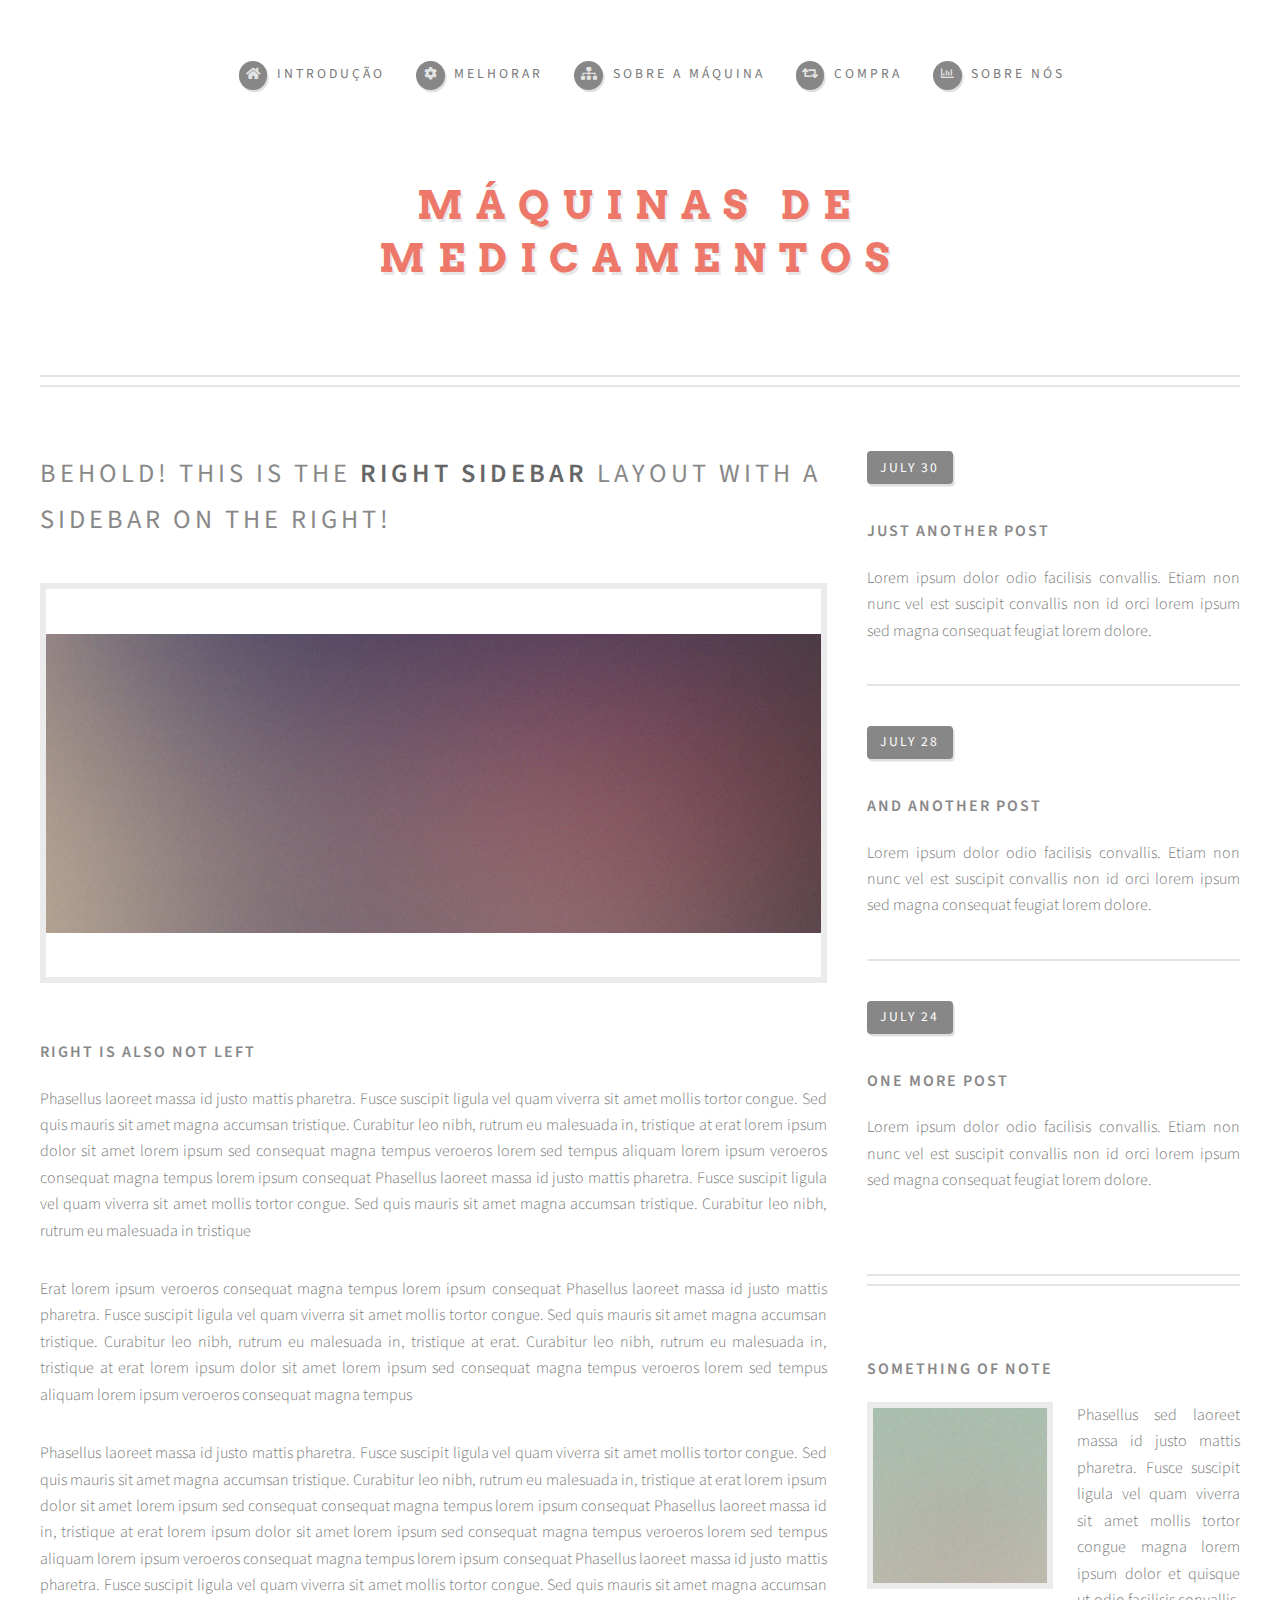
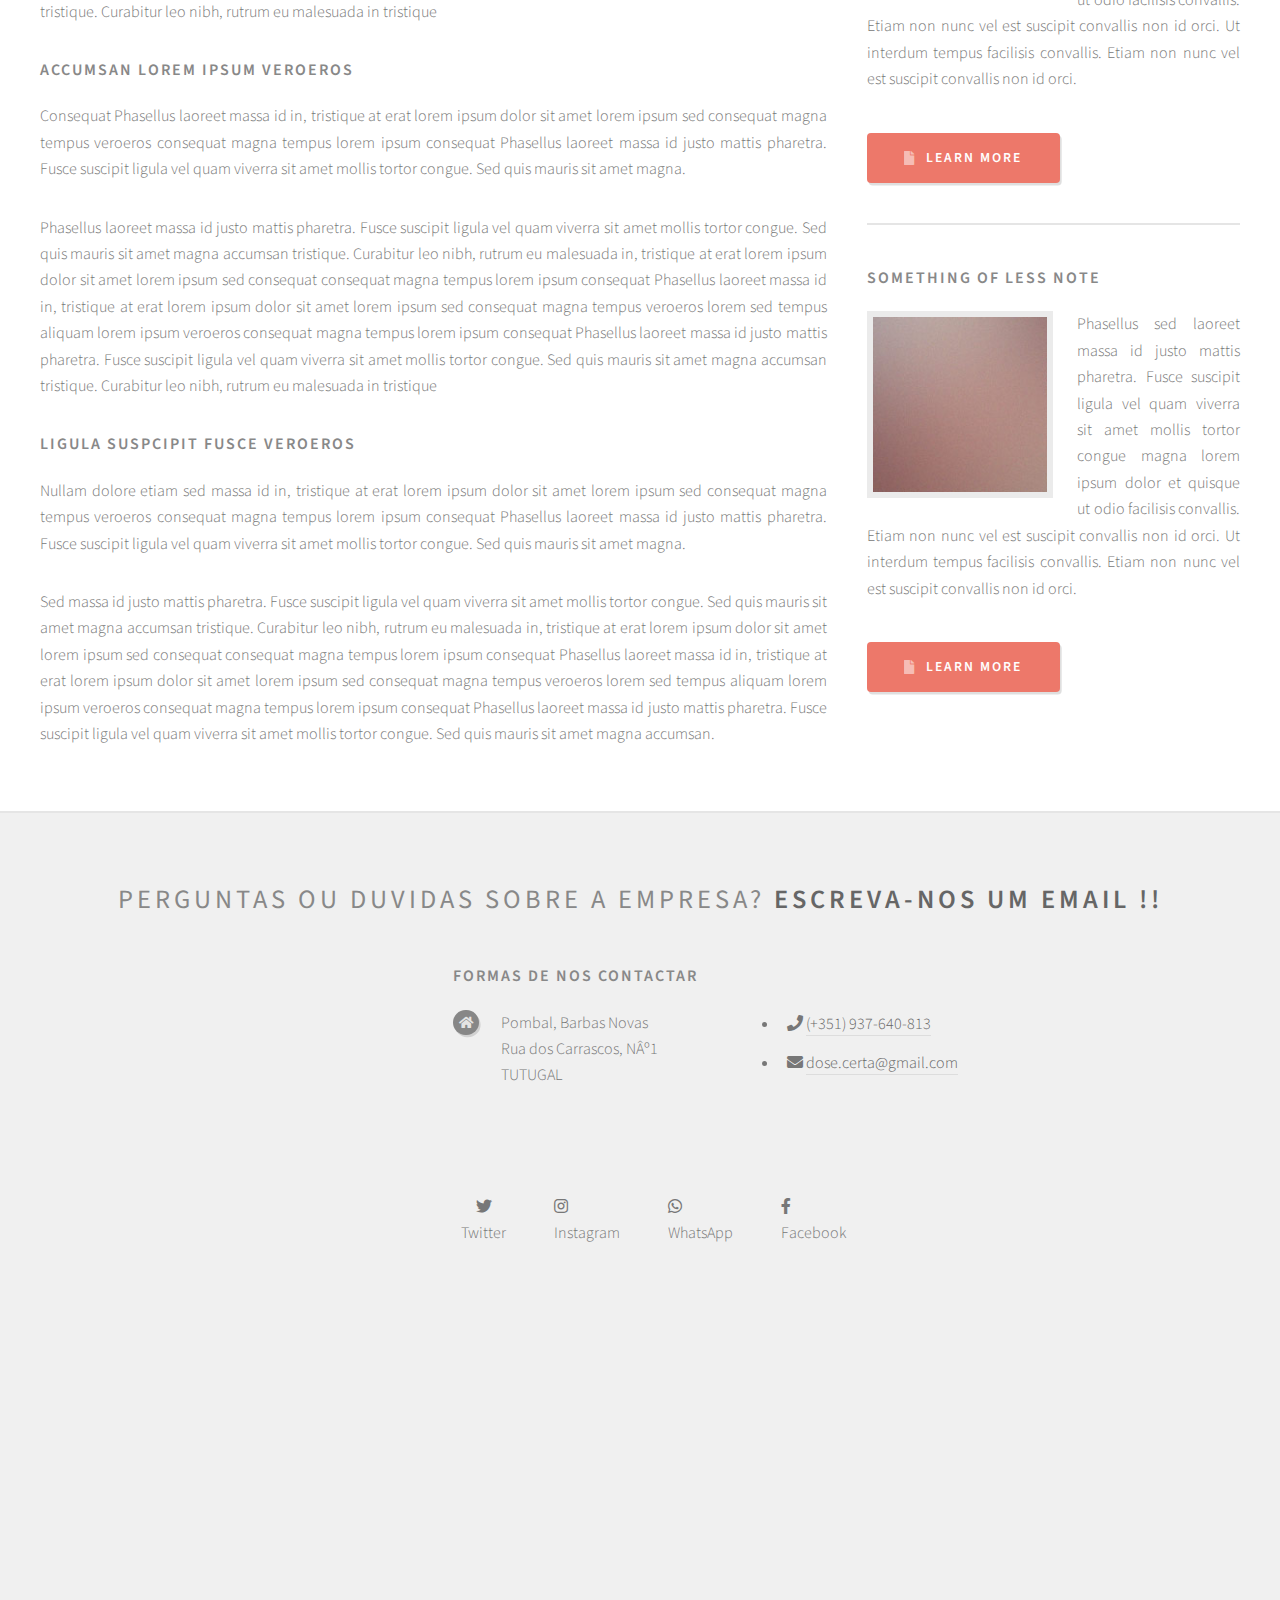
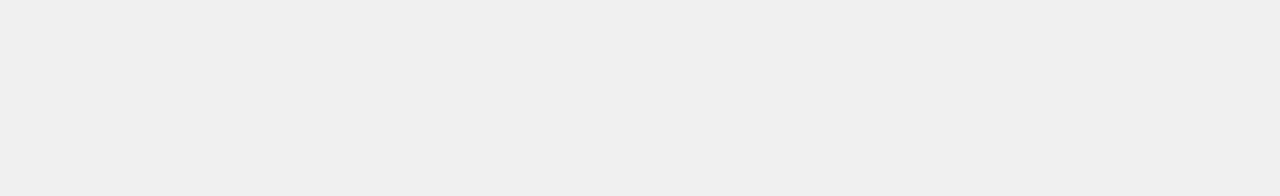
<file: right-sidebar.html>
<!DOCTYPE HTML>
<!--
	Strongly Typed by HTML5 UP
	html5up.net | @ajlkn
	Free for personal and commercial use under the CCA 3.0 license (html5up.net/license)
-->
<html>

<head>
	<title>Projetos Futuros</title>
	<meta charset="utf-8" />
	<meta name="viewport" content="width=device-width, initial-scale=1, user-scalable=no" />
	<link rel="stylesheet" href="assets/css/main.css" />
</head>

<body class="right-sidebar is-preload">
	<div id="page-wrapper">

		<!-- Header -->
		<section id="header">
			<div class="container">

				<!-- Logo -->
				<h1 id="logo"><a href="index.html">Máquinas de
						<br>
						<br> medicamentos</a></h1>
				<p></p>

				<!-- Nav -->
				<nav id="nav">
					<ul>
						<li><a class="icon solid fa-home" href="index.html"><span>Introdução</span></a></li>
						<li><a class="icon solid fa-cog" href="left-sidebar.html"><span>Melhorar</span></a></li>
						<li><a class="icon solid fa-sitemap" href="no-sidebar.html"><span>Sobre a Máquina</span></a></li>
						<li><a class="icon solid fa-retweet" href="right-sidebar.html"><span>Compra</span></a>
						</li>
						<li>
							<a href="#" class="icon fa-chart-bar"><span>Sobre Nós</span></a>
							<ul>
								<li><a href="http://192.168.0.137:5500/index.html">InlcuiVida</a></li>
								<li><a href="#">????</a></li>
								<li><a href="#">????</a></li>
								<li>
									<a href="#">Relatórios</a>
									<ul>
										<li><a
												href="https://docs.google.com/document/d/1q1GjfGuyrEOXJJdnh2cgguERqxlcUPJK3fFBY3v6Dtg/edit?usp=sharing">Máquina
												de Remédios</a></li>
										<li><a href="#">Pulseira Localisadora</a></li>
										<li><a href="#">????</a></li>
									</ul>
								</li>
								<li><a href="#footer">Contactos</a></li>
							</ul>
						</li>
					</ul>
				</nav>

			</div>
		</section>

		<!-- Main -->
		<section id="main">
			<div class="container">
				<div class="row">

					<!-- Content -->
					<div id="content" class="col-8 col-12-medium">

						<!-- Post -->
						<article class="box post">
							<header>
								<h2>Behold! This is the <strong>right sidebar</strong> layout<br />
									with a sidebar on the right!</h2>
							</header>
							<span class="image featured"><img src="images/pic04.jpg" alt="" /></span>
							<h3>Right is also not left</h3>
							<p>Phasellus laoreet massa id justo mattis pharetra. Fusce suscipit
								ligula vel quam viverra sit amet mollis tortor congue. Sed quis mauris
								sit amet magna accumsan tristique. Curabitur leo nibh, rutrum eu malesuada
								in, tristique at erat lorem ipsum dolor sit amet lorem ipsum sed consequat
								magna tempus veroeros lorem sed tempus aliquam lorem ipsum veroeros
								consequat magna tempus lorem ipsum consequat Phasellus laoreet massa id
								justo mattis pharetra. Fusce suscipit ligula vel quam viverra sit amet
								mollis tortor congue. Sed quis mauris sit amet magna accumsan tristique.
								Curabitur leo nibh, rutrum eu malesuada in tristique</p>
							<p>Erat lorem ipsum veroeros consequat magna tempus lorem ipsum consequat
								Phasellus laoreet massa id justo mattis pharetra. Fusce suscipit ligula
								vel quam viverra sit amet mollis tortor congue. Sed quis mauris sit amet
								magna accumsan tristique. Curabitur leo nibh, rutrum eu malesuada in,
								tristique at erat. Curabitur leo nibh, rutrum eu malesuada in, tristique
								at erat lorem ipsum dolor sit amet lorem ipsum sed consequat magna
								tempus veroeros lorem sed tempus aliquam lorem ipsum veroeros consequat
								magna tempus</p>
							<p>Phasellus laoreet massa id justo mattis pharetra. Fusce suscipit
								ligula vel quam viverra sit amet mollis tortor congue. Sed quis mauris
								sit amet magna accumsan tristique. Curabitur leo nibh, rutrum eu malesuada
								in, tristique at erat lorem ipsum dolor sit amet lorem ipsum sed consequat
								consequat magna tempus lorem ipsum consequat Phasellus laoreet massa id
								in, tristique at erat lorem ipsum dolor sit amet lorem ipsum sed consequat
								magna tempus veroeros lorem sed tempus aliquam lorem ipsum veroeros
								consequat magna tempus lorem ipsum consequat Phasellus laoreet massa id
								justo mattis pharetra. Fusce suscipit ligula vel quam viverra sit amet
								mollis tortor congue. Sed quis mauris sit amet magna accumsan tristique.
								Curabitur leo nibh, rutrum eu malesuada in tristique</p>
							<h3>Accumsan lorem ipsum veroeros</h3>
							<p>Consequat Phasellus laoreet massa id in, tristique at erat lorem
								ipsum dolor sit amet lorem ipsum sed consequat magna tempus veroeros
								consequat magna tempus lorem ipsum consequat Phasellus laoreet massa id
								justo mattis pharetra. Fusce suscipit ligula vel quam viverra sit amet
								mollis tortor congue. Sed quis mauris sit amet magna.</p>
							<p>Phasellus laoreet massa id justo mattis pharetra. Fusce suscipit
								ligula vel quam viverra sit amet mollis tortor congue. Sed quis mauris
								sit amet magna accumsan tristique. Curabitur leo nibh, rutrum eu malesuada
								in, tristique at erat lorem ipsum dolor sit amet lorem ipsum sed consequat
								consequat magna tempus lorem ipsum consequat Phasellus laoreet massa id
								in, tristique at erat lorem ipsum dolor sit amet lorem ipsum sed consequat
								magna tempus veroeros lorem sed tempus aliquam lorem ipsum veroeros
								consequat magna tempus lorem ipsum consequat Phasellus laoreet massa id
								justo mattis pharetra. Fusce suscipit ligula vel quam viverra sit amet
								mollis tortor congue. Sed quis mauris sit amet magna accumsan tristique.
								Curabitur leo nibh, rutrum eu malesuada in tristique</p>
							<h3>Ligula suspcipit fusce veroeros</h3>
							<p>Nullam dolore etiam sed massa id in, tristique at erat lorem
								ipsum dolor sit amet lorem ipsum sed consequat magna tempus veroeros
								consequat magna tempus lorem ipsum consequat Phasellus laoreet massa id
								justo mattis pharetra. Fusce suscipit ligula vel quam viverra sit amet
								mollis tortor congue. Sed quis mauris sit amet magna.</p>
							<p>Sed massa id justo mattis pharetra. Fusce suscipit
								ligula vel quam viverra sit amet mollis tortor congue. Sed quis mauris
								sit amet magna accumsan tristique. Curabitur leo nibh, rutrum eu malesuada
								in, tristique at erat lorem ipsum dolor sit amet lorem ipsum sed consequat
								consequat magna tempus lorem ipsum consequat Phasellus laoreet massa id
								in, tristique at erat lorem ipsum dolor sit amet lorem ipsum sed consequat
								magna tempus veroeros lorem sed tempus aliquam lorem ipsum veroeros
								consequat magna tempus lorem ipsum consequat Phasellus laoreet massa id
								justo mattis pharetra. Fusce suscipit ligula vel quam viverra sit amet
								mollis tortor congue. Sed quis mauris sit amet magna accumsan.</p>
						</article>

					</div>

					<!-- Sidebar -->
					<div id="sidebar" class="col-4 col-12-medium">

						<!-- Excerpts -->
						<section>
							<ul class="divided">
								<li>

									<!-- Excerpt -->
									<article class="box excerpt">
										<header>
											<span class="date">July 30</span>
											<h3><a href="#">Just another post</a></h3>
										</header>
										<p>Lorem ipsum dolor odio facilisis convallis. Etiam non nunc vel est
											suscipit convallis non id orci lorem ipsum sed magna consequat feugiat lorem
											dolore.</p>
									</article>

								</li>
								<li>

									<!-- Excerpt -->
									<article class="box excerpt">
										<header>
											<span class="date">July 28</span>
											<h3><a href="#">And another post</a></h3>
										</header>
										<p>Lorem ipsum dolor odio facilisis convallis. Etiam non nunc vel est
											suscipit convallis non id orci lorem ipsum sed magna consequat feugiat lorem
											dolore.</p>
									</article>

								</li>
								<li>

									<!-- Excerpt -->
									<article class="box excerpt">
										<header>
											<span class="date">July 24</span>
											<h3><a href="#">One more post</a></h3>
										</header>
										<p>Lorem ipsum dolor odio facilisis convallis. Etiam non nunc vel est
											suscipit convallis non id orci lorem ipsum sed magna consequat feugiat lorem
											dolore.</p>
									</article>

								</li>
							</ul>
						</section>

						<!-- Highlights -->
						<section>
							<ul class="divided">
								<li>

									<!-- Highlight -->
									<article class="box highlight">
										<header>
											<h3><a href="#">Something of note</a></h3>
										</header>
										<a href="#" class="image left"><img src="images/pic06.jpg" alt="" /></a>
										<p>Phasellus sed laoreet massa id justo mattis pharetra. Fusce suscipit ligula
											vel quam
											viverra sit amet mollis tortor congue magna lorem ipsum dolor et quisque ut
											odio facilisis
											convallis. Etiam non nunc vel est suscipit convallis non id orci. Ut
											interdum tempus
											facilisis convallis. Etiam non nunc vel est suscipit convallis non id orci.
										</p>
										<ul class="actions">
											<li><a href="#" class="button icon solid fa-file">Learn More</a></li>
										</ul>
									</article>

								</li>
								<li>

									<!-- Highlight -->
									<article class="box highlight">
										<header>
											<h3><a href="#">Something of less note</a></h3>
										</header>
										<a href="#" class="image left"><img src="images/pic07.jpg" alt="" /></a>
										<p>Phasellus sed laoreet massa id justo mattis pharetra. Fusce suscipit ligula
											vel quam
											viverra sit amet mollis tortor congue magna lorem ipsum dolor et quisque ut
											odio facilisis
											convallis. Etiam non nunc vel est suscipit convallis non id orci. Ut
											interdum tempus
											facilisis convallis. Etiam non nunc vel est suscipit convallis non id orci.
										</p>
										<ul class="actions">
											<li><a href="#" class="button icon solid fa-file">Learn More</a></li>
										</ul>
									</article>

								</li>
							</ul>
						</section>

					</div>

				</div>
			</div>
		</section>

		<!-- Footer -->
		<section id="footer">
			<div class="container">
				<header>
					<h2>Perguntas ou duvidas sobre a Empresa? <br> <strong>Escreva-nos um email !!</strong></h2>
				</header>
				<div class="row">
					<div class="col-4">

					</div>
					<div class="col-6 col-12-medium">
						<section>
							<h3>Formas de nos contactar</h3>
							<div class="row">
								<div class="col-6 col-12-small">
									<ul class="icons">
										<li class="icon solid fa-home">
											Pombal, Barbas Novas<br />
											Rua dos Carrascos, NÂº1 <br />
											TUTUGAL
										</li>
									</ul>
								</div>
								<div class="col-6 col-12-medium">
									<ul>
										<li class="icon solid fa-phone">
											<a href="tel:+351937640813">(+351) 937-640-813</a>

										</li>
										<li class="icon solid fa-envelope">
											<a
												href="mailto:dose.certa@gmail.com?subject=Assunto do Email">dose.certa@gmail.com</a>
										</li>
									</ul>
								</div>
								<br>
								<div class="col-6 col-12-medium"
									style="display: flex; justify-content: space-around; align-items: center;">
									<ul class="icons"
										style="list-style-type: none; padding: 0; margin: 0; display: flex; align-items: center; margin-left: -40px;">
										<!-- Adicionado o margin-left: -10px; -->
										<br>
										<li style="margin: 0; display: flex; flex-direction: column; align-items: center; cursor: pointer;"
											onclick="window.location.href='https://twitter.com/seu_perfil';">
											<i class="icon brands fa-twitter"></i> Twitter
										</li>

										<li style="margin: 0; cursor: pointer;"
											onclick="window.location.href='https://www.instagram.com/gu1lh3rm3_s/';">
											<i class="icon brands fa-instagram"></i> Instagram
										</li>

										<li style="margin: 0; cursor: pointer;"
											onclick="window.location.href='https://api.whatsapp.com/send?phone=351937640813';">
											<i class="icon brands fa-whatsapp"></i> WhatsApp
										</li>

										<li style="margin: 0; cursor: pointer;"
											onclick="window.location.href='https://www.facebook.com/seu_perfil';">
											<i class="icon brands fa-facebook-f"></i> Facebook
										</li>
									</ul>
								</div>
							</div>
						</section>
					</div>
				</div>
			</div>
			<br>

			<div class="map-overlay">
				<iframe
					src="https://www.google.com/maps/embed?pb=!1m18!1m12!1m3!1d3055.897948114826!2d-8.711121903858555!3d40.010727053915396!2m3!1f0!2f0!3f0!3m2!1i1024!2i768!4f13.1!3m3!1m2!1s0xd22430005e7abf1%3A0x30204ec753f62b66!2sDose%20Certa!5e0!3m2!1spt-PT!2spt!4v1705067471520!5m2!1spt-PT!2spt"
					width="100%" height="450" style="border:0;" allowfullscreen="" loading="lazy"
					referrerpolicy="no-referrer-when-downgrade"></iframe>
			</div>
			<!-- Scripts -->
			<script src="assets/js/jquery.min.js"></script>
			<script src="assets/js/jquery.dropotron.min.js"></script>
			<script src="assets/js/browser.min.js"></script>
			<script src="assets/js/breakpoints.min.js"></script>
			<script src="assets/js/util.js"></script>
			<script src="assets/js/main.js"></script>

</body>

</html>
</file>
<file: assets/css/main.css>
@import url("fontawesome-all.min.css");
@import url("https://fonts.googleapis.com/css?family=Source+Sans+Pro:300,400,600|Arvo:700");

/*
	Strongly Typed by HTML5 UP
	html5up.net | @ajlkn
	Free for personal and commercial use under the CCA 3.0 license (html5up.net/license)
*/

html, body, div, span, applet, object,
iframe, h1, h2, h3, h4, h5, h6, p, blockquote,
pre, a, abbr, acronym, address, big, cite,
code, del, dfn, em, img, ins, kbd, q, s, samp,
small, strike, strong, sub, sup, tt, var, b,
u, i, center, dl, dt, dd, ol, ul, li, fieldset,
form, label, legend, table, caption, tbody,
tfoot, thead, tr, th, td, article, aside,
canvas, details, embed, figure, figcaption,
footer, header, hgroup, menu, nav, output, ruby,
section, summary, time, mark, audio, video {
	margin: 0;
	padding: 0;
	border: 0;
	font-size: 100%;
	font: inherit;
	vertical-align: baseline;}

article, aside, details, figcaption, figure,
footer, header, hgroup, menu, nav, section {
	display: block;}

body {
	line-height: 1;
}

ol, ul {
	list-style: none;
}

blockquote, q {
	quotes: none;
}

	blockquote:before, blockquote:after, q:before, q:after {
		content: '';
		content: none;
	}

table {
	border-collapse: collapse;
	border-spacing: 0;
}

body {
	-webkit-text-size-adjust: none;
}

mark {
	background-color: transparent;
	color: inherit;
}

input::-moz-focus-inner {
	border: 0;
	padding: 0;
}

input, select, textarea {
	-moz-appearance: none;
	-webkit-appearance: none;
	-ms-appearance: none;
	appearance: none;
}

/* Basic */

	html {
		box-sizing: border-box;
	}

	*, *:before, *:after {
		box-sizing: inherit;
	}

	body {
		background: #f0f0f0;
	}

		body.is-preload *, body.is-preload *:before, body.is-preload *:after {
			-moz-animation: none !important;
			-webkit-animation: none !important;
			-ms-animation: none !important;
			animation: none !important;
			-moz-transition: none !important;
			-webkit-transition: none !important;
			-ms-transition: none !important;
			transition: none !important;
		}

	body, input, textarea, select {
		font-family: 'Source Sans Pro';
		font-weight: 300;
		color: #777;
		line-height: 1.65em;
		font-size: 15pt;
	}

	h1, h2, h3, h4, h5, h6 {
		font-weight: 600;
		text-transform: uppercase;
		color: #888;
	}

	h1 a, h2 a, h3 a, h4 a, h5 a, h6 a {
		color: inherit;
		text-decoration: none;
		border: 0;
	}

	h2 {
		font-size: 1.65em;
		font-weight: 400;
		letter-spacing: 4px;
		margin: 0 0 1.5em 0;
		line-height: 1.75em;
	}

	h3 {
		font-size: 1em;
		letter-spacing: 2px;
		margin: 0 0 1.25em 0;
	}

	a {
		-moz-transition: color 0.25s ease-in-out, border-bottom-color 0.25s ease-in-out;
		-webkit-transition: color 0.25s ease-in-out, border-bottom-color 0.25s ease-in-out;
		-ms-transition: color 0.25s ease-in-out, border-bottom-color 0.25s ease-in-out;
		transition: color 0.25s ease-in-out, border-bottom-color 0.25s ease-in-out;
		color: #666;
		text-decoration: none;
		border-bottom: solid 1px #ddd;
	}

		a strong {
			-moz-transition: color 0.25s ease-in-out, border-bottom-color 0.25s ease-in-out;
			-webkit-transition: color 0.25s ease-in-out, border-bottom-color 0.25s ease-in-out;
			-ms-transition: color 0.25s ease-in-out, border-bottom-color 0.25s ease-in-out;
			transition: color 0.25s ease-in-out, border-bottom-color 0.25s ease-in-out;
		}

		a:hover {
			color: #ed786a;
			border-bottom-color: rgba(255, 255, 255, 0);
		}

			a:hover strong {
				color: #ed786a;
			}

	strong, b {
		font-weight: 600;
		color: #666;
	}

	em, i {
		font-style: italic;
	}

	sub {
		position: relative;
		top: 0.5em;
		font-size: 0.8em;
	}

	sup {
		position: relative;
		top: -0.5em;
		font-size: 0.8em;
	}

	hr {
		border: 0;
		border-top: solid 1px #ddd;
	}

	blockquote {
		border-left: solid 0.5em #ddd;
		padding: 1em 0 1em 2em;
		font-style: italic;
	}

	p {
		text-align: justify;
		margin-bottom: 2em;
	}

	ul, ol, dl, table, blockquote {
		margin-bottom: 2em;
	}

	br.clear {
		clear: both;
	}

/* Container */

	.container {
		margin: 0 auto;
		max-width: 100%;
		width: 70em;
	}

		@media screen and (max-width: 1680px) {

			.container {
				width: 68em;
			}

		}

		@media screen and (max-width: 1280px) {

			.container {
				width: calc(100% - 80px);
			}

		}

		@media screen and (max-width: 980px) {

			.container {
				width: calc(100% - 100px);
			}

		}

		@media screen and (max-width: 736px) {

			.container {
				width: calc(100% - 40px);
			}

		}

/* Row */

	.row {
		display: flex;
		flex-wrap: wrap;
		box-sizing: border-box;
		align-items: stretch;
	}

		.row > * {
			box-sizing: border-box;
		}

		.row.gtr-uniform > * > :last-child {
			margin-bottom: 0;
		}

		.row.aln-left {
			justify-content: flex-start;
		}

		.row.aln-center {
			justify-content: center;
		}

		.row.aln-right {
			justify-content: flex-end;
		}

		.row.aln-top {
			align-items: flex-start;
		}

		.row.aln-middle {
			align-items: center;
		}

		.row.aln-bottom {
			align-items: flex-end;
		}

		.row > .imp {
			order: -1;
		}

		.row > .col-1 {
			width: 8.33333%;
		}

		.row > .off-1 {
			margin-left: 8.33333%;
		}

		.row > .col-2 {
			width: 16.66667%;
		}

		.row > .off-2 {
			margin-left: 16.66667%;
		}

		.row > .col-3 {
			width: 25%;
		}

		.row > .off-3 {
			margin-left: 25%;
		}

		.row > .col-4 {
			width: 33.33333%;
		}

		.row > .off-4 {
			margin-left: 33.33333%;
		}

		.row > .col-5 {
			width: 41.66667%;
		}

		.row > .off-5 {
			margin-left: 41.66667%;
		}

		.row > .col-6 {
			width: 50%;
		}

		.row > .off-6 {
			margin-left: 50%;
		}

		.row > .col-7 {
			width: 58.33333%;
		}

		.row > .off-7 {
			margin-left: 58.33333%;
		}

		.row > .col-8 {
			width: 66.66667%;
		}

		.row > .off-8 {
			margin-left: 66.66667%;
		}

		.row > .col-9 {
			width: 75%;
		}

		.row > .off-9 {
			margin-left: 75%;
		}

		.row > .col-10 {
			width: 83.33333%;
		}

		.row > .off-10 {
			margin-left: 83.33333%;
		}

		.row > .col-11 {
			width: 91.66667%;
		}

		.row > .off-11 {
			margin-left: 91.66667%;
		}

		.row > .col-12 {
			width: 100%;
		}

		.row > .off-12 {
			margin-left: 100%;
		}

		.row.gtr-0 {
			margin-top: 0px;
			margin-left: 0px;
		}

			.row.gtr-0 > * {
				padding: 0px 0 0 0px;
			}

			.row.gtr-0.gtr-uniform {
				margin-top: 0px;
			}

				.row.gtr-0.gtr-uniform > * {
					padding-top: 0px;
				}

		.row.gtr-25 {
			margin-top: -12.5px;
			margin-left: -12.5px;
		}

			.row.gtr-25 > * {
				padding: 12.5px 0 0 12.5px;
			}

			.row.gtr-25.gtr-uniform {
				margin-top: -12.5px;
			}

				.row.gtr-25.gtr-uniform > * {
					padding-top: 12.5px;
				}

		.row.gtr-50 {
			margin-top: -25px;
			margin-left: -25px;
		}

			.row.gtr-50 > * {
				padding: 25px 0 0 25px;
			}

			.row.gtr-50.gtr-uniform {
				margin-top: -25px;
			}

				.row.gtr-50.gtr-uniform > * {
					padding-top: 25px;
				}

		.row {
			margin-top: -50px;
			margin-left: -50px;
		}

			.row > * {
				padding: 50px 0 0 50px;
			}

			.row.gtr-uniform {
				margin-top: -50px;
			}

				.row.gtr-uniform > * {
					padding-top: 50px;
				}

		.row.gtr-150 {
			margin-top: -75px;
			margin-left: -75px;
		}

			.row.gtr-150 > * {
				padding: 75px 0 0 75px;
			}

			.row.gtr-150.gtr-uniform {
				margin-top: -75px;
			}

				.row.gtr-150.gtr-uniform > * {
					padding-top: 75px;
				}

		.row.gtr-200 {
			margin-top: -100px;
			margin-left: -100px;
		}

			.row.gtr-200 > * {
				padding: 100px 0 0 100px;
			}

			.row.gtr-200.gtr-uniform {
				margin-top: -100px;
			}

				.row.gtr-200.gtr-uniform > * {
					padding-top: 100px;
				}

		@media screen and (max-width: 1680px) {

			.row {
				display: flex;
				flex-wrap: wrap;
				box-sizing: border-box;
				align-items: stretch;
			}

				.row > * {
					box-sizing: border-box;
				}

				.row.gtr-uniform > * > :last-child {
					margin-bottom: 0;
				}

				.row.aln-left {
					justify-content: flex-start;
				}

				.row.aln-center {
					justify-content: center;
				}

				.row.aln-right {
					justify-content: flex-end;
				}

				.row.aln-top {
					align-items: flex-start;
				}

				.row.aln-middle {
					align-items: center;
				}

				.row.aln-bottom {
					align-items: flex-end;
				}

				.row > .imp-xlarge {
					order: -1;
				}

				.row > .col-1-xlarge {
					width: 8.33333%;
				}

				.row > .off-1-xlarge {
					margin-left: 8.33333%;
				}

				.row > .col-2-xlarge {
					width: 16.66667%;
				}

				.row > .off-2-xlarge {
					margin-left: 16.66667%;
				}

				.row > .col-3-xlarge {
					width: 25%;
				}

				.row > .off-3-xlarge {
					margin-left: 25%;
				}

				.row > .col-4-xlarge {
					width: 33.33333%;
				}

				.row > .off-4-xlarge {
					margin-left: 33.33333%;
				}

				.row > .col-5-xlarge {
					width: 41.66667%;
				}

				.row > .off-5-xlarge {
					margin-left: 41.66667%;
				}

				.row > .col-6-xlarge {
					width: 50%;
				}

				.row > .off-6-xlarge {
					margin-left: 50%;
				}

				.row > .col-7-xlarge {
					width: 58.33333%;
				}

				.row > .off-7-xlarge {
					margin-left: 58.33333%;
				}

				.row > .col-8-xlarge {
					width: 66.66667%;
				}

				.row > .off-8-xlarge {
					margin-left: 66.66667%;
				}

				.row > .col-9-xlarge {
					width: 75%;
				}

				.row > .off-9-xlarge {
					margin-left: 75%;
				}

				.row > .col-10-xlarge {
					width: 83.33333%;
				}

				.row > .off-10-xlarge {
					margin-left: 83.33333%;
				}

				.row > .col-11-xlarge {
					width: 91.66667%;
				}

				.row > .off-11-xlarge {
					margin-left: 91.66667%;
				}

				.row > .col-12-xlarge {
					width: 100%;
				}

				.row > .off-12-xlarge {
					margin-left: 100%;
				}

				.row.gtr-0 {
					margin-top: 0px;
					margin-left: 0px;
				}

					.row.gtr-0 > * {
						padding: 0px 0 0 0px;
					}

					.row.gtr-0.gtr-uniform {
						margin-top: 0px;
					}

						.row.gtr-0.gtr-uniform > * {
							padding-top: 0px;
						}

				.row.gtr-25 {
					margin-top: -12.5px;
					margin-left: -12.5px;
				}

					.row.gtr-25 > * {
						padding: 12.5px 0 0 12.5px;
					}

					.row.gtr-25.gtr-uniform {
						margin-top: -12.5px;
					}

						.row.gtr-25.gtr-uniform > * {
							padding-top: 12.5px;
						}

				.row.gtr-50 {
					margin-top: -25px;
					margin-left: -25px;
				}

					.row.gtr-50 > * {
						padding: 25px 0 0 25px;
					}

					.row.gtr-50.gtr-uniform {
						margin-top: -25px;
					}

						.row.gtr-50.gtr-uniform > * {
							padding-top: 25px;
						}

				.row {
					margin-top: -50px;
					margin-left: -50px;
				}

					.row > * {
						padding: 50px 0 0 50px;
					}

					.row.gtr-uniform {
						margin-top: -50px;
					}

						.row.gtr-uniform > * {
							padding-top: 50px;
						}

				.row.gtr-150 {
					margin-top: -75px;
					margin-left: -75px;
				}

					.row.gtr-150 > * {
						padding: 75px 0 0 75px;
					}

					.row.gtr-150.gtr-uniform {
						margin-top: -75px;
					}

						.row.gtr-150.gtr-uniform > * {
							padding-top: 75px;
						}

				.row.gtr-200 {
					margin-top: -100px;
					margin-left: -100px;
				}

					.row.gtr-200 > * {
						padding: 100px 0 0 100px;
					}

					.row.gtr-200.gtr-uniform {
						margin-top: -100px;
					}

						.row.gtr-200.gtr-uniform > * {
							padding-top: 100px;
						}

		}

		@media screen and (max-width: 1280px) {

			.row {
				display: flex;
				flex-wrap: wrap;
				box-sizing: border-box;
				align-items: stretch;
			}

				.row > * {
					box-sizing: border-box;
				}

				.row.gtr-uniform > * > :last-child {
					margin-bottom: 0;
				}

				.row.aln-left {
					justify-content: flex-start;
				}

				.row.aln-center {
					justify-content: center;
				}

				.row.aln-right {
					justify-content: flex-end;
				}

				.row.aln-top {
					align-items: flex-start;
				}

				.row.aln-middle {
					align-items: center;
				}

				.row.aln-bottom {
					align-items: flex-end;
				}

				.row > .imp-large {
					order: -1;
				}

				.row > .col-1-large {
					width: 8.33333%;
				}

				.row > .off-1-large {
					margin-left: 8.33333%;
				}

				.row > .col-2-large {
					width: 16.66667%;
				}

				.row > .off-2-large {
					margin-left: 16.66667%;
				}

				.row > .col-3-large {
					width: 25%;
				}

				.row > .off-3-large {
					margin-left: 25%;
				}

				.row > .col-4-large {
					width: 33.33333%;
				}

				.row > .off-4-large {
					margin-left: 33.33333%;
				}

				.row > .col-5-large {
					width: 41.66667%;
				}

				.row > .off-5-large {
					margin-left: 41.66667%;
				}

				.row > .col-6-large {
					width: 50%;
				}

				.row > .off-6-large {
					margin-left: 50%;
				}

				.row > .col-7-large {
					width: 58.33333%;
				}

				.row > .off-7-large {
					margin-left: 58.33333%;
				}

				.row > .col-8-large {
					width: 66.66667%;
				}

				.row > .off-8-large {
					margin-left: 66.66667%;
				}

				.row > .col-9-large {
					width: 75%;
				}

				.row > .off-9-large {
					margin-left: 75%;
				}

				.row > .col-10-large {
					width: 83.33333%;
				}

				.row > .off-10-large {
					margin-left: 83.33333%;
				}

				.row > .col-11-large {
					width: 91.66667%;
				}

				.row > .off-11-large {
					margin-left: 91.66667%;
				}

				.row > .col-12-large {
					width: 100%;
				}

				.row > .off-12-large {
					margin-left: 100%;
				}

				.row.gtr-0 {
					margin-top: 0px;
					margin-left: 0px;
				}

					.row.gtr-0 > * {
						padding: 0px 0 0 0px;
					}

					.row.gtr-0.gtr-uniform {
						margin-top: 0px;
					}

						.row.gtr-0.gtr-uniform > * {
							padding-top: 0px;
						}

				.row.gtr-25 {
					margin-top: -10px;
					margin-left: -10px;
				}

					.row.gtr-25 > * {
						padding: 10px 0 0 10px;
					}

					.row.gtr-25.gtr-uniform {
						margin-top: -10px;
					}

						.row.gtr-25.gtr-uniform > * {
							padding-top: 10px;
						}

				.row.gtr-50 {
					margin-top: -20px;
					margin-left: -20px;
				}

					.row.gtr-50 > * {
						padding: 20px 0 0 20px;
					}

					.row.gtr-50.gtr-uniform {
						margin-top: -20px;
					}

						.row.gtr-50.gtr-uniform > * {
							padding-top: 20px;
						}

				.row {
					margin-top: -40px;
					margin-left: -40px;
				}

					.row > * {
						padding: 40px 0 0 40px;
					}

					.row.gtr-uniform {
						margin-top: -40px;
					}

						.row.gtr-uniform > * {
							padding-top: 40px;
						}

				.row.gtr-150 {
					margin-top: -60px;
					margin-left: -60px;
				}

					.row.gtr-150 > * {
						padding: 60px 0 0 60px;
					}

					.row.gtr-150.gtr-uniform {
						margin-top: -60px;
					}

						.row.gtr-150.gtr-uniform > * {
							padding-top: 60px;
						}

				.row.gtr-200 {
					margin-top: -80px;
					margin-left: -80px;
				}

					.row.gtr-200 > * {
						padding: 80px 0 0 80px;
					}

					.row.gtr-200.gtr-uniform {
						margin-top: -80px;
					}

						.row.gtr-200.gtr-uniform > * {
							padding-top: 80px;
						}

		}

		@media screen and (max-width: 980px) {

			.row {
				display: flex;
				flex-wrap: wrap;
				box-sizing: border-box;
				align-items: stretch;
			}

				.row > * {
					box-sizing: border-box;
				}

				.row.gtr-uniform > * > :last-child {
					margin-bottom: 0;
				}

				.row.aln-left {
					justify-content: flex-start;
				}

				.row.aln-center {
					justify-content: center;
				}

				.row.aln-right {
					justify-content: flex-end;
				}

				.row.aln-top {
					align-items: flex-start;
				}

				.row.aln-middle {
					align-items: center;
				}

				.row.aln-bottom {
					align-items: flex-end;
				}

				.row > .imp-medium {
					order: -1;
				}

				.row > .col-1-medium {
					width: 8.33333%;
				}

				.row > .off-1-medium {
					margin-left: 8.33333%;
				}

				.row > .col-2-medium {
					width: 16.66667%;
				}

				.row > .off-2-medium {
					margin-left: 16.66667%;
				}

				.row > .col-3-medium {
					width: 25%;
				}

				.row > .off-3-medium {
					margin-left: 25%;
				}

				.row > .col-4-medium {
					width: 33.33333%;
				}

				.row > .off-4-medium {
					margin-left: 33.33333%;
				}

				.row > .col-5-medium {
					width: 41.66667%;
				}

				.row > .off-5-medium {
					margin-left: 41.66667%;
				}

				.row > .col-6-medium {
					width: 50%;
				}

				.row > .off-6-medium {
					margin-left: 50%;
				}

				.row > .col-7-medium {
					width: 58.33333%;
				}

				.row > .off-7-medium {
					margin-left: 58.33333%;
				}

				.row > .col-8-medium {
					width: 66.66667%;
				}

				.row > .off-8-medium {
					margin-left: 66.66667%;
				}

				.row > .col-9-medium {
					width: 75%;
				}

				.row > .off-9-medium {
					margin-left: 75%;
				}

				.row > .col-10-medium {
					width: 83.33333%;
				}

				.row > .off-10-medium {
					margin-left: 83.33333%;
				}

				.row > .col-11-medium {
					width: 91.66667%;
				}

				.row > .off-11-medium {
					margin-left: 91.66667%;
				}

				.row > .col-12-medium {
					width: 100%;
				}

				.row > .off-12-medium {
					margin-left: 100%;
				}

				.row.gtr-0 {
					margin-top: 0px;
					margin-left: 0px;
				}

					.row.gtr-0 > * {
						padding: 0px 0 0 0px;
					}

					.row.gtr-0.gtr-uniform {
						margin-top: 0px;
					}

						.row.gtr-0.gtr-uniform > * {
							padding-top: 0px;
						}

				.row.gtr-25 {
					margin-top: -12.5px;
					margin-left: -12.5px;
				}

					.row.gtr-25 > * {
						padding: 12.5px 0 0 12.5px;
					}

					.row.gtr-25.gtr-uniform {
						margin-top: -12.5px;
					}

						.row.gtr-25.gtr-uniform > * {
							padding-top: 12.5px;
						}

				.row.gtr-50 {
					margin-top: -25px;
					margin-left: -25px;
				}

					.row.gtr-50 > * {
						padding: 25px 0 0 25px;
					}

					.row.gtr-50.gtr-uniform {
						margin-top: -25px;
					}

						.row.gtr-50.gtr-uniform > * {
							padding-top: 25px;
						}

				.row {
					margin-top: -50px;
					margin-left: -50px;
				}

					.row > * {
						padding: 50px 0 0 50px;
					}

					.row.gtr-uniform {
						margin-top: -50px;
					}

						.row.gtr-uniform > * {
							padding-top: 50px;
						}

				.row.gtr-150 {
					margin-top: -75px;
					margin-left: -75px;
				}

					.row.gtr-150 > * {
						padding: 75px 0 0 75px;
					}

					.row.gtr-150.gtr-uniform {
						margin-top: -75px;
					}

						.row.gtr-150.gtr-uniform > * {
							padding-top: 75px;
						}

				.row.gtr-200 {
					margin-top: -100px;
					margin-left: -100px;
				}

					.row.gtr-200 > * {
						padding: 100px 0 0 100px;
					}

					.row.gtr-200.gtr-uniform {
						margin-top: -100px;
					}

						.row.gtr-200.gtr-uniform > * {
							padding-top: 100px;
						}

		}

		@media screen and (max-width: 736px) {

			.row {
				display: flex;
				flex-wrap: wrap;
				box-sizing: border-box;
				align-items: stretch;
			}

				.row > * {
					box-sizing: border-box;
				}

				.row.gtr-uniform > * > :last-child {
					margin-bottom: 0;
				}

				.row.aln-left {
					justify-content: flex-start;
				}

				.row.aln-center {
					justify-content: center;
				}

				.row.aln-right {
					justify-content: flex-end;
				}

				.row.aln-top {
					align-items: flex-start;
				}

				.row.aln-middle {
					align-items: center;
				}

				.row.aln-bottom {
					align-items: flex-end;
				}

				.row > .imp-small {
					order: -1;
				}

				.row > .col-1-small {
					width: 8.33333%;
				}

				.row > .off-1-small {
					margin-left: 8.33333%;
				}

				.row > .col-2-small {
					width: 16.66667%;
				}

				.row > .off-2-small {
					margin-left: 16.66667%;
				}

				.row > .col-3-small {
					width: 25%;
				}

				.row > .off-3-small {
					margin-left: 25%;
				}

				.row > .col-4-small {
					width: 33.33333%;
				}

				.row > .off-4-small {
					margin-left: 33.33333%;
				}

				.row > .col-5-small {
					width: 41.66667%;
				}

				.row > .off-5-small {
					margin-left: 41.66667%;
				}

				.row > .col-6-small {
					width: 50%;
				}

				.row > .off-6-small {
					margin-left: 50%;
				}

				.row > .col-7-small {
					width: 58.33333%;
				}

				.row > .off-7-small {
					margin-left: 58.33333%;
				}

				.row > .col-8-small {
					width: 66.66667%;
				}

				.row > .off-8-small {
					margin-left: 66.66667%;
				}

				.row > .col-9-small {
					width: 75%;
				}

				.row > .off-9-small {
					margin-left: 75%;
				}

				.row > .col-10-small {
					width: 83.33333%;
				}

				.row > .off-10-small {
					margin-left: 83.33333%;
				}

				.row > .col-11-small {
					width: 91.66667%;
				}

				.row > .off-11-small {
					margin-left: 91.66667%;
				}

				.row > .col-12-small {
					width: 100%;
				}

				.row > .off-12-small {
					margin-left: 100%;
				}

				.row.gtr-0 {
					margin-top: 0px;
					margin-left: 0px;
				}

					.row.gtr-0 > * {
						padding: 0px 0 0 0px;
					}

					.row.gtr-0.gtr-uniform {
						margin-top: 0px;
					}

						.row.gtr-0.gtr-uniform > * {
							padding-top: 0px;
						}

				.row.gtr-25 {
					margin-top: -7.5px;
					margin-left: -7.5px;
				}

					.row.gtr-25 > * {
						padding: 7.5px 0 0 7.5px;
					}

					.row.gtr-25.gtr-uniform {
						margin-top: -7.5px;
					}

						.row.gtr-25.gtr-uniform > * {
							padding-top: 7.5px;
						}

				.row.gtr-50 {
					margin-top: -15px;
					margin-left: -15px;
				}

					.row.gtr-50 > * {
						padding: 15px 0 0 15px;
					}

					.row.gtr-50.gtr-uniform {
						margin-top: -15px;
					}

						.row.gtr-50.gtr-uniform > * {
							padding-top: 15px;
						}

				.row {
					margin-top: -30px;
					margin-left: -30px;
				}

					.row > * {
						padding: 30px 0 0 30px;
					}

					.row.gtr-uniform {
						margin-top: -30px;
					}

						.row.gtr-uniform > * {
							padding-top: 30px;
						}

				.row.gtr-150 {
					margin-top: -45px;
					margin-left: -45px;
				}

					.row.gtr-150 > * {
						padding: 45px 0 0 45px;
					}

					.row.gtr-150.gtr-uniform {
						margin-top: -45px;
					}

						.row.gtr-150.gtr-uniform > * {
							padding-top: 45px;
						}

				.row.gtr-200 {
					margin-top: -60px;
					margin-left: -60px;
				}

					.row.gtr-200 > * {
						padding: 60px 0 0 60px;
					}

					.row.gtr-200.gtr-uniform {
						margin-top: -60px;
					}

						.row.gtr-200.gtr-uniform > * {
							padding-top: 60px;
						}

		}

/* Sections/Article */

	section, article {
		margin-bottom: 3em;
	}

	section > :last-child,
	article > :last-child,
	section:last-child,
	article:last-child {
		margin-bottom: 0;
	}

/* Image */

	.image {
		-moz-transition: opacity 0.25s ease-in-out;
		-webkit-transition: opacity 0.25s ease-in-out;
		-ms-transition: opacity 0.25s ease-in-out;
		transition: opacity 0.25s ease-in-out;
		display: inline-block;
		border: solid 6px #ebebeb !important;
	}

		.image:hover {
			opacity: 0.9;
		}

		.image img {
			display: block;
			width: 100%;
		}

		.image.fit {
			display: block;
			width: 100%;
		}

		.image.featured {
			display: block;
			width: 100%;
			margin: 0 0 3.5em 0;
			height: 400px;
			display: flex;
  			justify-content: center;
  			align-items: center;
			pointer-events: none;

		}


		.image.left {

			float: left;
			margin: 0 1.5em 1.5em 0;
			position: block;
			top: 0.5em;
			width: 100%;
			pointer-events: none;

		}

		.image.centered {
			display: block;
			margin: 0 0 2em 0;
		}

			.image.centered img {
				margin: 0 auto;
				width: auto;
			}

/* List */

	ul {
		list-style: disc;
		padding-left: 1em;
	}

		ul li {
			padding-left: 0.5em;
			margin: 0.75em 0 0.75em 0;
		}

			ul li:first-child {
				margin-top: 0;
			}

	ol {
		list-style: decimal;
		padding-left: 1em;
	}

		ol li {
			padding-left: 0.5em;
			margin: 0.75em 0 0.75em 0;
		}

			ol li:first-child {
				margin-top: 0;
			}

/* Links */

	ul.links {
		list-style: none;
		padding-left: 0;
	}

		ul.links li {
			display: inline;
			border-left: solid 1px #d0d0d0;
			padding-left: 1em;
			margin: 0 0 0 1em;
		}

			ul.links li:first-child {
				margin-left: 0;
				padding-left: 0;
				border-left: 0;
			}

/* Actions */

	ul.actions {
		margin-top: 2.5em;
		clear: both;
		list-style: none;
		padding-left: 0;
	}

		ul.actions li {
			padding-left: 0;
			display: inline-block;
			margin: 0 0 0 1em;
		}

			ul.actions li:first-child {
				margin-left: 0;
			}

/* Divided */

	ul.divided {
		list-style: none;
		padding-left: 0;
	}

		ul.divided li {
			border-top: solid 2px #e5e5e5;
			padding-left: 0;
			margin: 2.5em 0 0 0;
			padding: 2.5em 0 0 0;
		}

			ul.divided li:first-child {
				border-top: 0;
				margin-top: 0;
				padding-top: 0;
			}

/* Icons */

	ul.icons {
		list-style: none;
		padding-left: 0;
	}

		ul.icons > li {
			position: relative;
			padding: 2em 0 0 3em;
			margin: 0;
		}

			ul.icons > li:before {
				position: absolute;
				left: 0;
				top: 2.6em;
				display: block;
				font-size: 0.8em;
				background: #878787;
				color: #e4e4e4;
				width: 2em;
				height: 2em;
				border-radius: 2em;
				line-height: 2em;
				text-align: center;
				box-shadow: 0.125em 0.175em 0 0 rgba(0, 0, 0, 0.125);
			}

			ul.icons > li:first-child {
				padding-top: 0;
			}

				ul.icons > li:first-child:before {
					top: 0;
				}

/* Form */

	form label {
		font-weight: 600;
		text-transform: uppercase;
		color: #888;
		display: block;
		margin: 0 0 1em 0;
	}

	form input[type="text"],
	form input[type="email"],
	form input[type="password"],
	form select,
	form textarea {
		-moz-transition: background-color 0.25s ease-in-out;
		-webkit-transition: background-color 0.25s ease-in-out;
		-ms-transition: background-color 0.25s ease-in-out;
		transition: background-color 0.25s ease-in-out;
		-webkit-appearance: none;
		display: block;
		border: 0;
		background: #e8e8e8;
		width: 100%;
		box-shadow: inset 2px 2px 0px 0px rgba(0, 0, 0, 0.1);
		border-radius: 4px;
		line-height: 1.25em;
		padding: 0.75em 1em 0.75em 1em;
	}

		form input[type="text"]:focus,
		form input[type="email"]:focus,
		form input[type="password"]:focus,
		form select:focus,
		form textarea:focus {
			background: #f0f0f0;
		}

	form textarea {
		min-height: 11em;
	}

	form ::-webkit-input-placeholder {
		color: #555 !important;
		line-height: 1.35em;
	}

	form :-moz-placeholder {
		color: #555 !important;
	}

	form ::-moz-placeholder {
		color: #555 !important;
	}

	form :-ms-input-placeholder {
		color: #555 !important;
	}

	form ::-moz-focus-inner {
		border: 0;
	}

/* Table */

	table {
		width: 100%;
	}

		table tbody tr {
			border-top: solid 1px #E5E5E5;
		}

			table tbody tr:first-child {
				border-top: 0;
			}

		table td {
			padding: 0.75em 1em 0.75em 1em;
		}

		table th {
			text-align: left;
			font-weight: bold;
			padding: 0.75em 1em 0.75em 1em;
		}

		table thead {
			background: #878787;
			color: #fff;
			font-weight: 400;
			text-transform: uppercase;
			border: 0;
			box-shadow: 0.125em 0.175em 0 0 rgba(0, 0, 0, 0.125);
			font-size: 0.85em;
			letter-spacing: 2px;
		}

		table tfoot {
			background: #F0F0F0;
			border-top: solid 2px #E5E5E5;
		}

/* Button */

	input[type="button"],
	input[type="submit"],
	input[type="reset"],
	button,
	.button {
		-moz-transition: all 0.25s ease-in-out;
		-webkit-transition: all 0.25s ease-in-out;
		-ms-transition: all 0.25s ease-in-out;
		transition: all 0.25s ease-in-out;
		-webkit-appearance: none;
		position: relative;
		display: inline-block;
		background: #ed786a;
		color: #fff !important;
		text-transform: uppercase;
		border-radius: 4px;
		border: 0;
		outline: 0;
		font-size: 1em;
		box-shadow: 0.125em 0.175em 0 0 rgba(0, 0, 0, 0.125);
		font-weight: 600;
		text-align: center;
		font-size: 0.85em;
		letter-spacing: 2px;
		padding: 0.85em 2.75em 0.85em 2.75em;
	}

		input[type="button"].icon:before,
		input[type="submit"].icon:before,
		input[type="reset"].icon:before,
		button.icon:before,
		.button.icon:before {
			position: relative;
			padding-right: 0.75em;
			opacity: 0.5;
			top: 0.05em;
		}

		input[type="button"]:hover,
		input[type="submit"]:hover,
		input[type="reset"]:hover,
		button:hover,
		.button:hover {
			background: #fd887a;
		}

		input[type="button"]:active,
		input[type="submit"]:active,
		input[type="reset"]:active,
		button:active,
		.button:active {
			background: #ed786a;
		}

		input[type="button"].alt,
		input[type="submit"].alt,
		input[type="reset"].alt,
		button.alt,
		.button.alt {
			background: #878787;
		}

			input[type="button"].alt:hover,
			input[type="submit"].alt:hover,
			input[type="reset"].alt:hover,
			button.alt:hover,
			.button.alt:hover {
				background: #979797;
			}

			input[type="button"].alt:active,
			input[type="submit"].alt:active,
			input[type="reset"].alt:active,
			button.alt:active,
			.button.alt:active {
				background: #878787;
			}

/* Box */

	.no-sidebar .box.post > header {
		text-align: center;
	}

	.box.excerpt .date {
		background: #878787;
		color: #fff;
		font-weight: 400;
		text-transform: uppercase;
		border-radius: 4px;
		border: 0;
		box-shadow: 0.125em 0.175em 0 0 rgba(0, 0, 0, 0.125);
		display: inline-block;
		font-size: 0.85em;
		letter-spacing: 2px;
		padding: 0.25em 1em 0.25em 1em;
		margin: 0 0 2.5em 0;
	}

/* Icons */

	.icon {
		text-decoration: none;
		position: relative;
		text-decoration: none;
	}

		.icon:before {
			-moz-osx-font-smoothing: grayscale;
			-webkit-font-smoothing: antialiased;
			display: inline-block;
			font-style: normal;
			font-variant: normal;
			text-rendering: auto;
			line-height: 1;
			text-transform: none !important;
			font-family: 'Font Awesome 5 Free';
			font-weight: 400;
		}

		.icon:before {
			line-height: inherit;
		}

		.icon > .label {
			display: none;
		}

		.icon.solid:before {
			font-weight: 900;
		}

		.icon.brands:before {
			font-family: 'Font Awesome 5 Brands';
		}

/* Page Wrapper */

	#page-wrapper > section {
		margin-bottom: 0;
	}

/* Header */

	#header {
		position: relative;
		position: relative;
		background: #fff;
		text-align: center;
	}

		#header > .container {
			padding: 14em 0 7em 0;
			border-bottom: solid 2px #e5e5e5;
			box-shadow: inset 0px -8px 0px 0px #fff, inset 0px -10px 0px 0px #e5e5e5;
		}

		#header h1 {
			font-family: 'Arvo';
			font-weight: 700;
			color: #ed786a;
			text-shadow: 0.05em 0.075em 0 rgba(0, 0, 0, 0.1);
			font-size: 3em;
			letter-spacing: 13px;
		}

			#header h1 a {
				border: 0;
			}

		#header p {
			text-transform: uppercase;
			font-weight: 400;
			color: #888;
			margin: 2.5em 0 0 0;
			font-size: 0.85em;
			letter-spacing: 3px;
			text-align: center;
		}

/* Nav */

	#nav {
		position: absolute;
		top: 3em;
		left: 0;
		width: 100%;
		cursor: default;
	}

		#nav > ul > li {
			display: inline-block;
			padding-right: 2em;
		}

			#nav > ul > li:last-child {
				padding-right: 0;
			}

			#nav > ul > li > a {
				border: 0;
				text-decoration: none;
				text-transform: uppercase;
				font-weight: 400;
				color: #777;
				outline: 0;
				display: block;
			}

				#nav > ul > li > a:before {
					display: inline-block;
					background: #878787;
					color: #e4e4e4;
					width: 2.25em;
					font-size: 0.8em;
					height: 2.25em;
					border-radius: 2.25em;
					line-height: 2.1em;
					text-align: center;
					box-shadow: 0.125em 0.175em 0 0 rgba(0, 0, 0, 0.125);
					margin-right: 0.75em;
					-moz-transition: color 0.25s ease-in-out, background 0.25s ease-in-out;
					-webkit-transition: color 0.25s ease-in-out, background 0.25s ease-in-out;
					-o-transition: color 0.25s ease-in-out, background 0.25s ease-in-out;
					-ms-transition: color 0.25s ease-in-out, background 0.25s ease-in-out;
					transition: color 0.25s ease-in-out, background 0.25s ease-in-out;
				}

				#nav > ul > li > a > span {
					-moz-transition: color 0.25s ease-in-out;
					-webkit-transition: color 0.25s ease-in-out;
					-o-transition: color 0.25s ease-in-out;
					-ms-transition: color 0.25s ease-in-out;
					transition: color 0.25s ease-in-out;
					font-size: 0.85em;
					letter-spacing: 3px;
				}

			#nav > ul > li > ul {
				display: none;
			}

			#nav > ul > li.active > a:before,
			#nav > ul > li:hover > a:before {
				background: #ED786A;
				color: #fff;
			}

			#nav > ul > li.active > a > span,
			#nav > ul > li:hover > a > span {
				color: #ED786A;
			}

	.dropotron {
		text-align: left;
		border: solid 1px #e5e5e5;
		border-radius: 4px;
		background: #fff;
		background: rgba(255, 255, 255, 0.965);
		box-shadow: 0px 2px 2px 0px rgba(0, 0, 0, 0.1);
		padding: 0.75em 0 0.5em 0;
		min-width: 12em;
		margin-top: calc(-0.5em + 1px);
		margin-left: -2px;
		list-style: none;
	}

		.dropotron.level-0 {
			margin-top: 1.5em;
			margin-left: -1em;
		}

			.dropotron.level-0:after {
				content: '';
				display: block;
				position: absolute;
				left: 1.25em;
				top: calc(-0.75em + 1px);
				border-left: solid 0.75em rgba(255, 255, 255, 0);
				border-right: solid 0.75em rgba(255, 255, 255, 0);
				border-bottom: solid 0.75em #fff;
			}

			.dropotron.level-0:before {
				content: '';
				display: block;
				position: absolute;
				left: 1.25em;
				top: -0.75em;
				border-left: solid 0.75em rgba(255, 255, 255, 0);
				border-right: solid 0.75em rgba(255, 255, 255, 0);
				border-bottom: solid 0.75em #ccc;
			}

		.dropotron span, .dropotron a {
			display: block;
			padding: 0.3em 1em 0.3em 1em;
			border: 0;
			border-top: solid 1px #f0f0f0;
			outline: 0;
		}

		.dropotron li {
			padding-left: 0;
			margin: 0;
		}

			.dropotron li:first-child > span, .dropotron li:first-child > a {
				border-top: 0;
				padding-top: 0;
			}

			.dropotron li:hover > span, .dropotron li:hover > a {
				-moz-transition: color 0.25s ease-in-out, border-bottom-color 0.25s ease-in-out;
				-webkit-transition: color 0.25s ease-in-out, border-bottom-color 0.25s ease-in-out;
				-ms-transition: color 0.25s ease-in-out, border-bottom-color 0.25s ease-in-out;
				transition: color 0.25s ease-in-out, border-bottom-color 0.25s ease-in-out;
				color: #ed786a;
			}

/* Features */

	#features {
		position: relative;
		overflow: hidden;
		background: #fff;
		text-align: center;
		padding: 6em 0;
	}

		#features p {
			text-align: center;
		}

		#features ul.actions {
			margin-top: 1.25em;
		}

/* Banner */

	#banner {
		position: relative;
		overflow: hidden;
		background: #fff;
		color: #fff;
		text-align: center;
		border-top: solid 2px #e5e5e5;
		border-bottom: solid 2px #e5e5e5;
		box-shadow: inset 0px -8px 0px 0px #fff, inset 0px 8px 0px 0px #fff;
		position: relative;
		text-transform: uppercase;
		background: url("../../images/banner.jpg");
		background-size: cover;
		padding: 10em 0;
	}

		#banner p {
			font-weight: 400;
			font-size: 2em;
			line-height: 1.5em;
			letter-spacing: 4px;
			text-align: center;
			margin: 0;
		}

		#banner strong {
			color: inherit;
		}

		#banner > .container {
			position: relative;
		}

			#banner > .container:before, #banner > .container:after {
				content: '';
				display: block;
				position: absolute;
				top: 50%;
				width: 35px;
				height: 141px;
				margin-top: -70px;
				background: url("images/bracket.svg");
				opacity: 0.15;
			}

			#banner > .container:before {
				left: 0;
			}

			#banner > .container:after {
				-moz-transform: scaleX(-1);
				-webkit-transform: scaleX(-1);
				-ms-transform: scaleX(-1);
				transform: scaleX(-1);
				right: 0;
			}

/* Main */

	#main {
		position: relative;
		overflow: hidden;
		background: #fff;
		padding: 6em 0;
	}

/* Content */

	#content > section,
	#content > article {
		border-top: solid 2px #e5e5e5;
		box-shadow: inset 0px 8px 0px 0px #fff, inset 0px 10px 0px 0px #e5e5e5;
		margin: 5em 0 0 0;
		padding: 5em 0 0 0;
	}

		#content > section:first-child,
		#content > article:first-child {
			border-top: 0;
			box-shadow: none;
			margin: 0;
			padding: 0;
		}

/* Sidebar */

	#sidebar > section,
	#sidebar > article {
		border-top: solid 2px #e5e5e5;
		box-shadow: inset 0px 8px 0px 0px #fff, inset 0px 10px 0px 0px #e5e5e5;
		margin: 5em 0 0 0;
		padding: 5em 0 0 0;
	}

		#sidebar > section:first-child,
		#sidebar > article:first-child {
			border-top: 0;
			box-shadow: none;
			margin: 0;
			padding: 0;
		}

/* Footer */

	#footer {
		position: relative;
		overflow: hidden;
		border-top: solid 2px #e5e5e5;
		background: #f0f0f0;
		padding: 6em 0 8em 0;
	}

		#footer form input[type="text"],
		#footer form input[type="email"],
		#footer form input[type="password"],
		#footer form select,
		#footer form textarea {
			background: #f7f7f7;
		}

			#footer form input[type="text"]:focus,
			#footer form input[type="email"]:focus,
			#footer form input[type="password"]:focus,
			#footer form select:focus,
			#footer form textarea:focus {
				background: #fff;
			}

		#footer h2 {
			text-align: center;
		}

/* Copyright */

	#copyright {
		border-top: solid 2px #e5e5e5;
		text-align: center;
		margin-top: 6em;
		padding-top: 4em;
	}

/* XLarge */

	@media screen and (max-width: 1680px) {

		/* Basic */

			body, input, textarea, select {
				font-size: 13pt;
			}

	}

/* Large */

	@media screen and (max-width: 1280px) {

		/* Basic */

			body, input, textarea, select {
				font-size: 12pt;
			}

			h2 br, h3 br, h4 br, h5 br, h6 br {
				display: none;
			}

		/* Image */

			.image.left {
				max-width: 50%;
			}

			.image.right {
				max-width: 50%;
			}

		/* Header */

			#header > .container {
				padding: 12em 0 5em 0;
			}

			#header h1 {
				font-size: 2.5em;
			}

		/* Nav */

			#nav > ul > li {
				padding-right: 1.25em;
			}

		/* Features */

			#features {
				padding: 4em 0;
			}

		/* Banner */

			#banner {
				padding: 8em 0;
			}

				#banner > .container {
					padding: 0 4em;
				}

					#banner > .container br {
						display: none;
					}

		/* Main */

			#main {
				padding: 4em 0;
			}

		/* Footer */

			#footer {
				padding: 4em 0;
			}

		/* Copyright */

			#copyright {
				margin-top: 2em;
				padding-top: 2em;
			}

	}

/* Medium */

	#navPanel, #titleBar {
		display: none;
	}

	@media screen and (max-width: 980px) {

		/* Basic */

			html, body {
				overflow-x: hidden;
			}

		/* Header */

			#header > .container {
				padding: 10em 0 7em 0;
			}

		/* Nav */

			#nav {
				display: none;
			}

		/* Nav */

			#page-wrapper {
				-moz-backface-visibility: hidden;
				-webkit-backface-visibility: hidden;
				-ms-backface-visibility: hidden;
				backface-visibility: hidden;
				-moz-transition: -moz-transform 0.5s ease;
				-webkit-transition: -webkit-transform 0.5s ease;
				-ms-transition: -ms-transform 0.5s ease;
				transition: transform 0.5s ease;
				padding-bottom: 1px;
			}

			#titleBar {
				-moz-backface-visibility: hidden;
				-webkit-backface-visibility: hidden;
				-ms-backface-visibility: hidden;
				backface-visibility: hidden;
				-moz-transition: -moz-transform 0.5s ease;
				-webkit-transition: -webkit-transform 0.5s ease;
				-ms-transition: -ms-transform 0.5s ease;
				transition: transform 0.5s ease;
				display: block;
				height: 44px;
				left: 0;
				position: fixed;
				top: 0;
				width: 100%;
				z-index: 10001;
			}

				#titleBar .toggle {
					text-decoration: none;
					position: absolute;
					left: 0;
					top: 0;
					width: 80px;
					height: 60px;
					border: 0;
				}

					#titleBar .toggle:before {
						-moz-osx-font-smoothing: grayscale;
						-webkit-font-smoothing: antialiased;
						display: inline-block;
						font-style: normal;
						font-variant: normal;
						text-rendering: auto;
						line-height: 1;
						text-transform: none !important;
						font-family: 'Font Awesome 5 Free';
						font-weight: 900;
					}

					#titleBar .toggle:before {
						display: inline-block;
						text-decoration: none;
						content: '\f0c9';
						display: block;
						width: 60px;
						height: 40px;
						background: rgba(232, 232, 232, 0.9);
						border-radius: 4px;
						position: absolute;
						left: 5px;
						top: 5px;
						box-shadow: 0.125em 0.125em 0 0 rgba(0, 0, 0, 0.15);
						text-align: center;
						line-height: 40px;
						font-size: 18px;
						color: #aaa;
					}

					#titleBar .toggle:active:before {
						opacity: 0.5;
					}

			#navPanel {
				-moz-backface-visibility: hidden;
				-webkit-backface-visibility: hidden;
				-ms-backface-visibility: hidden;
				backface-visibility: hidden;
				-moz-transform: translateX(-275px);
				-webkit-transform: translateX(-275px);
				-ms-transform: translateX(-275px);
				transform: translateX(-275px);
				-moz-transition: -moz-transform 0.5s ease;
				-webkit-transition: -webkit-transform 0.5s ease;
				-ms-transition: -ms-transform 0.5s ease;
				transition: transform 0.5s ease;
				display: block;
				height: 100%;
				left: 0;
				overflow-y: auto;
				position: fixed;
				top: 0;
				width: 275px;
				z-index: 10002;
				background: #444;
				border-right: solid 2px #3c3c3c;
				font-weight: 400;
				text-transform: uppercase;
				color: #888;
				letter-spacing: 2px;
				font-size: 0.85em;
			}

				#navPanel .link {
					display: block;
					color: #ddd;
					text-decoration: none;
					height: 44px;
					line-height: 44px;
					border: 0;
					border-top: solid 1px #3c3c3c;
					padding: 0 1em 0 1em;
				}

					#navPanel .link:first-child {
						border-top: 0;
					}

					#navPanel .link.depth-0 {
						font-weight: 600;
						color: #fff;
					}

				#navPanel .indent-1 {
					display: inline-block;
					width: 1em;
				}

				#navPanel .indent-2 {
					display: inline-block;
					width: 2em;
				}

				#navPanel .indent-3 {
					display: inline-block;
					width: 3em;
				}

				#navPanel .indent-4 {
					display: inline-block;
					width: 4em;
				}

				#navPanel .indent-5 {
					display: inline-block;
					width: 5em;
				}

				#navPanel .depth-0 {
					color: #fff;
				}

			body.navPanel-visible #page-wrapper {
				-moz-transform: translateX(275px);
				-webkit-transform: translateX(275px);
				-ms-transform: translateX(275px);
				transform: translateX(275px);
			}

			body.navPanel-visible #titleBar {
				-moz-transform: translateX(275px);
				-webkit-transform: translateX(275px);
				-ms-transform: translateX(275px);
				transform: translateX(275px);
			}

			body.navPanel-visible #navPanel {
				-moz-transform: translateX(0);
				-webkit-transform: translateX(0);
				-ms-transform: translateX(0);
				transform: translateX(0);
			}

		/* Sidebar */

			#sidebar {
				padding-top: 6em;
			}

	}

/* Small */

	@media screen and (max-width: 736px) {

		/* Basic */

			body, input, textarea, select {
				font-size: 11pt;
			}

			h2, h3, h4, h5, h6 {
				font-size: 1.2em;
				letter-spacing: 2px;
				text-align: center;
				margin: 0 0 1em 0;
			}

				h2 br, h3 br, h4 br, h5 br, h6 br {
					display: none;
				}

		/* Image */

			.image.featured {

				margin: 0 0 1.5em 0;
			}

			.image.left {
				max-width: 35%;
			}

			.image.right {
				max-width: 35%;
			}

		/* Button */

			input[type="button"],
			input[type="submit"],
			input[type="reset"],
			button,
			.button {
				letter-spacing: 2px;
				display: block;
				padding: 1em 0 1em 0;
				width: 100%;
			}

		/* Actions */

			ul.actions li {
				display: block;
				margin: 1em 0 0 0;
			}

				ul.actions li:first-child {
					margin-top: 0;
				}

		/* Box */

			.box.excerpt header {
				text-align: center;
			}

		/* Header */

			#header > .container {
				padding: 6em 0 4em 0;
			}

			#header h1 {
				font-size: 2em;
				letter-spacing: 8px;
				line-height: 1.325em;
			}

			#header p {
				margin: 1.25em 0 0 0;
				letter-spacing: 2px;
			}

		/* Banner */

			#banner {
				padding: 5em 0;
			}

				#banner > .container {
					padding: 0;
				}

					#banner > .container:before, #banner > .container:after {
						display: none;
					}

				#banner p {
					font-size: 1.25em;
				}

		/* Features */

			#features {
				padding: 2em 0;
			}

				#features ul.actions {
					margin-top: 0;
				}

		/* Main */

			#main {
				padding: 2em 0;
			}

		/* Content */

			#content > section,
			#content > article {
				margin: 3em 0 0 0;
				padding: 3em 0 0 0;
			}

		/* Sidebar */

		#sidebar {
			padding-top: 3em;
		}

			#sidebar > section,
			#sidebar > article {
				margin: 3em 0 0 0;
				padding: 3em 0 0 0;
			}

		/* Footer */

			#footer {
				padding: 2em 0;
			}

				#footer ul.icons {
					margin-bottom: 0;
				}

		/* Copyright */

			#copyright .links {
				margin-bottom: 0;
			}

				#copyright .links li {
					display: block;
					padding-left: 0;
					margin-left: 0;
					border-left: 0;
				}

	}
</file>
